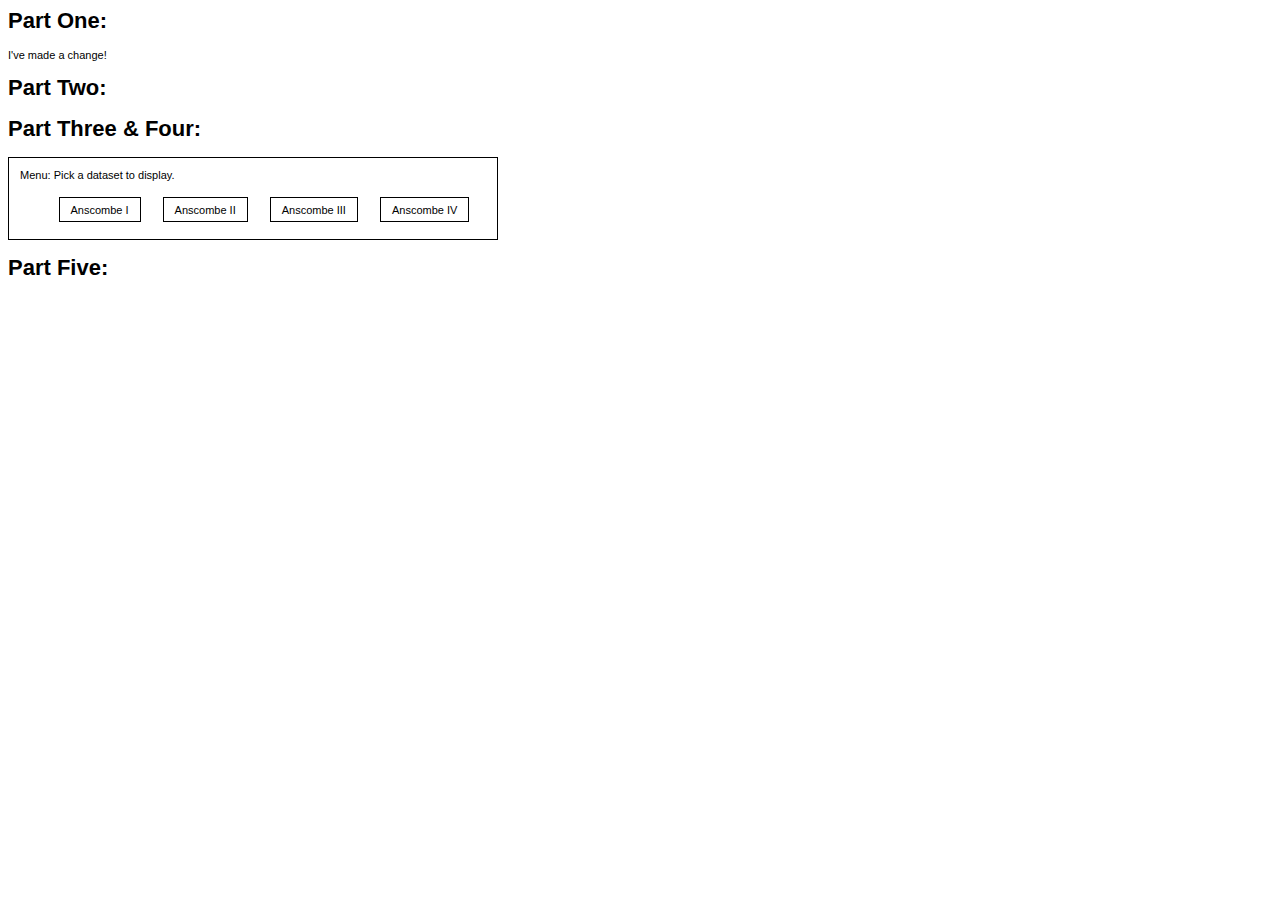
<file: proj-1/index.html>
<html>
<head>
<title>Project 0</title>
<link rel="stylesheet" type="text/css" href="project1.css" />
<script src="https://ajax.googleapis.com/ajax/libs/jquery/3.1.1/jquery.min.js"></script>
<!--Put your D3 import statement between these two lines-->
    <script src="https://d3js.org/d3.v4.min.js"></script>
<!--Put your D3 import statement between these two lines-->
</head>

<body>
    <div id="partOne">
        <h1>Part One: </h1>
        I've made a change!
    </div>

    <div id="partTwo">
        <h1>Part Two: </h1>
        <div id="barchart">
        </div>
    </div>

    <div id="partThree">
        <h1>Part Three &amp; Four: </h1>
        <div class="scatterplotMenu">
            <p>Menu: Pick a dataset to display.</p>
            <ul class="scatterplotMenuList">
              <li id="data1">Anscombe I</li>
              <li id="data2">Anscombe II</li>
              <li id="data3">Anscombe III</li>
              <li id="data4">Anscombe IV</a></li>
            </ul>
            <br /><br /><br />
        </div>
        <div id="scatterplot">
            <p id="scatterLabel"></p>
        </div>
    </div>

    <div id="partFive">
        <h1>Part Five: </h1>
        <div id="scatterplotSet">
        </div>
    </div>

    <div id="tooltip" style="opacity:0; position: absolute; top: 0; right: 0; text-align: center; margin:0; padding:0.5em; background:lightgreen; border:1px; border-style:solid; border-color:black; width:8em">
        <p style="margin:0em;"></p>
    </div>

    <script type="text/javascript">
        // general width values for SVG canvas areas
        var margin = {top: 40, right: 20, bottom: 30, left: 50};
        var width = d3.min([window.innerWidth - 25, 960]);
        var height = 500;

        var data1;
        var data2;
        var data3;
        var data4;
        // Put your part one code here ***********************
        d3.csv("data/anscombe_I.csv", function(error, data) {
            if (error) throw error;
            checkDataset(data);
            data.sort(function(a,b) {
                return +a[data.columns[0]] - +b[data.columns[0]];
            });
            data1 = data;
            makeScatterPlot(data, data.columns[0], data.columns[1]);
            makeLineGraph(data, data.columns[0], data.columns[1]);
            addScatterPlotToSet(data, data.columns[0], 
                                data.columns[1], "Anscombe I");
        })
        d3.csv("data/anscombe_II.csv", function(error, data) {
            if (error) throw error;
            checkDataset(data);
            data.sort(function(a,b) {
                return +a[data.columns[0]] - +b[data.columns[0]];
            });
            data2 = data;
            addScatterPlotToSet(data, data.columns[0], 
                                data.columns[1], "Anscombe II");
        })
        d3.csv("data/anscombe_III.csv", function(error, data) {
            if (error) throw error;
            checkDataset(data);
            data.sort(function(a,b) {
                return +a[data.columns[0]] - +b[data.columns[0]];
            });
            data3 = data;
            addScatterPlotToSet(data, data.columns[0], 
                                data.columns[1], "Anscombe III");
        })
        d3.csv("data/anscombe_IV.csv", function(error, data) {
            if (error) throw error;
            checkDataset(data);
            data.sort(function(a,b) {
                return +a[data.columns[0]] - +b[data.columns[0]];
            });
            data4 = data;
            addScatterPlotToSet(data, data.columns[0], 
                                data.columns[1], "Anscombe IV");
        })

        // Leave this to test your data uploading. All data 
        //   uploading should be above this line
        function checkDataset(dataset) {
            if (dataset.length == 11)
                $("#partOne").append("<p>data loaded correctly</p>");
            else
                $("#partOne").append("<p>data loaded incorrectly. Try using the debugger to help you find the bug!</p>");
        }

        // Put your part two code here ************
        function setPlotSize(data, xVal, yVal, factor) {
            // linear mapping btw data and pixel space***********
            var abs_margin = 5
            //scaled_margin = {top: margin.top/factor,
            //                 right: margin.right/factor,
            //                 bottom: margin.bottom/factor,
            //                 left: margin.left / factor};
            var data_width = (width/factor) - abs_margin - 
                             margin.left - 
                             margin.right;
            var data_height = (height / factor) - abs_margin - 
                             //scaled_margin.top - scaled_margin.bottom;
                              margin.top- 
                              margin.bottom;
            var x = d3.scaleLinear()
            var y = d3.scaleLinear()
            // Scale the dom/range of the data: pull out min/max
            x.domain(d3.extent(data, function(d) {return +d[xVal];}));
            y.domain([0, d3.max(data, function(d) {return +d[yVal];})]);
            x.range([0, data_width]);
            y.range([data_height, 0]);
            scale = {x:x, y:y, 
                     margin:margin,//margin:scaled_margin,
                     width:data_width, 
                     height:data_height,
                     svg_width:(width/factor) - abs_margin,
                     svg_height:(height/factor) - abs_margin};
            return scale
        }

        function makeLineGraph(data, xVal, yVal) {
            // sort by X value:
            data.sort(function(a,b) {return +a[xVal] - +b[xVal];});

            // scale data and get SVG/plot sizes
            scale = setPlotSize(data, xVal, yVal, 1);

            // add svg tag to document
            var svg = d3.select("body #partTwo #barchart").append("svg")
                        .attr("width", scale.svg_width)
                        .attr("height", scale.svg_height)
                        .append("g")
                        .attr("transform", "translate(" + 
                            scale.margin.left + "," + 
                            scale.margin.top + ")");

            // Add the X Axis
            svg.append("g")
              .attr("transform", "translate(0, " + scale.height + ")")
              .call(d3.axisBottom(scale.x));
            // Add the Y Axis
            svg.append("g")
              .call(d3.axisLeft(scale.y));
            // add the text labels
            svg.append("text")
              .attr("class", "label")
              .text(xVal)
              .attr("x", scale.width - 20)
              .attr("y", scale.height - 10);
            svg.append("text")
              .attr("class", "label")
              .text(yVal)
              .attr("y", -10);

            // add the line connecting the points
            var line = d3.line()
              .x(function(d) {return scale.x(+d[xVal]);})
              .y(function(d) {return scale.y(+d[yVal]);})
            svg.append("path")
              .datum(data)
              .attr("d", line)
              .style("fill", "none")
              .style("stroke", "black")
              .style("stroke-width", "2px");
        }

        // Put your part three & four code here **********************
        function handleScatterDotMouseoverEvent(d, i) {
            // change color on mouseover
            d3.select(this).attr("fill", "red");
            // bell 1: tooltip appear
            d3.select("body #tooltip")
              .style("opacity", 0.9)
              .style("left", (d3.event.pageX + 5) + "px")
              .style("top", (d3.event.pageY + 5) + "px");
            d3.select("body #tooltip p")
              .text("X: " + d.x + ", Y:  " + d.y);
        }

        function handleScatterDotMouseoutEvent() {
            // change color back on mouseout
            d3.select(this).attr("fill", "darkblue");
            // bell 1: tooltip disappear
            d3.select("body #tooltip")
              .style("opacity", 0)
              .style("left", "0px")
              .style("top", "0px");
        }

        function handleScatterDotClickEvent(d, i) {
            // update label with clicked point's coords
            d3.select("body #partThree #scatterplot #scatterLabel")
              .text("Current point: (" + d.x + ", " + d.y + ")");
        }

        function makeScatterPlot(data, xVal, yVal) {
            scale = setPlotSize(data, xVal, yVal, 1);

            // add svg tag to document
            var svg = d3.select("body #partThree #scatterplot").append("svg")
                        .attr("width", scale.svg_width)
                        .attr("height", scale.svg_height)
                        .append("g")
                        .attr("transform", "translate(" + 
                            scale.margin.left + "," + 
                            scale.margin.top + ")");

            // Add the scatterplot points
            svg.selectAll("circle") // create set
              .data(data) // bind data
              .enter() // enter data so we can use it
              .append("circle") // append circle for each datapoint
              .attr("r", 7)
              .attr("cx", function(d) {return scale.x(+d[xVal]);})
              .attr("cy", function(d) {return scale.y(d[yVal])})
              .attr("fill", "darkblue")
              .on("mouseover", handleScatterDotMouseoverEvent)
              .on("mouseout", handleScatterDotMouseoutEvent)
              .on("click", handleScatterDotClickEvent);

            // Add the X Axis
            svg.append("g")
              .attr("transform", "translate(0, " + scale.height + ")")
              .call(d3.axisBottom(scale.x));

            // Add the Y Axis
            svg.append("g")
              .call(d3.axisLeft(scale.y));

            // add the text labels
            svg.append("text")
              .attr("class", "label")
              .text(xVal)
              .attr("x", scale.width - 20)
              .attr("y", scale.height - 10);
            svg.append("text")
              .attr("class", "label")
              .text(yVal)
              .attr("y", -10);
        }

        // Put your part five code here ***********************
        function addScatterPlotToSet(data, xVal, yVal, label) {
            // append new scatterplot to set
            scale = setPlotSize(data, xVal, yVal, 2);

            // add svg tag to document
            var svg = d3.select("body #partFive #scatterplotSet").append("svg")
                        .attr("width", scale.svg_width)
                        .attr("height", scale.svg_height)
                        .append("g")
                        .attr("transform", "translate(" + 
                            scale.margin.left + "," + 
                            scale.margin.top + ")");

            // Add the scatterplot points
            svg.selectAll("circle") // create set
              .data(data) // bind data
              .enter() // enter data so we can use it
              .append("circle") // append circle for each datapoint
              .attr("r", 4)
              .attr("cx", function(d) {return scale.x(+d[xVal]);})
              .attr("cy", function(d) {return scale.y(d[yVal])})
              .attr("fill", "darkblue")

            // Add the X Axis
            svg.append("g")
              .attr("transform", "translate(0, " + scale.height + ")")
              .call(d3.axisBottom(scale.x));

            // Add the Y Axis
            svg.append("g")
              .call(d3.axisLeft(scale.y));

            // add the text labels
            svg.append("text")
              .attr("class", "label")
              .text(label)
              .style("font-weight", "bold")
              .attr("x", (scale.width / 2) - (scale.margin.left / 2))
              .attr("y", -10); //scale.margin.top);
            svg.append("text")
              .attr("class", "label")
              .text(xVal)
              .attr("x", scale.width - 20)
              .attr("y", scale.height - 10);
            svg.append("text")
              .attr("class", "label")
              .text(yVal)
              .attr("y", -10);

            bestFit = calcLinearRegression(data, xVal, yVal);
            var bfLine = d3.line()
              .x(function(d) {return scale.x(d[0]);})
              .y(function(d) {return scale.y(d[1]);})
            svg.append("path")
              .datum(bestFit)
              .attr("d", bfLine)
              .style("fill", "none")
              .style("stroke", "red")
              .style("stroke-width", "2px");
        }

        // extra credit
        function calcLinearRegression(data, xVal, yVal) {
            var x_sum = 0;
            var y_sum = 0;
            var x_sq_sum = 0;
            var y_sq_sum = 0;
            var xy_sum = 0;
            for(i = 0; i < data.length; i++) {
                x = +data[i][xVal];
                y = +data[i][yVal];
                x_sum += x;
                y_sum += y;
                x_sq_sum += x * x;
                y_sq_sum += y * y;
                xy_sum += x * y;
            }
            // plug into equation
            den = (data.length * x_sq_sum) - (x_sum * x_sum);
            m = ((data.length * xy_sum) - (x_sum * y_sum)) / den;
            b = ((y_sum * x_sq_sum) - (x_sum * xy_sum)) / den;

            xs = d3.extent(data, function(d) { return +d[xVal]; })
            y0 = m * xs[0] + b
            y1 = m * xs[1] + b

            results = [[xs[0], y0], [xs[1], y1]];
            return results;
        }

        function updateScatterPlot(data, xVal, yVal) {
            scale = setPlotSize(data, xVal, yVal, 1);
            // add svg tag to document
            var svg = d3.select("body #partThree #scatterplot svg")

            // Add the scatterplot points
            svg.selectAll("circle") // create set
              .data(data) // bind data
              .transition()
              .attr("r", 7)
              .attr("cx", function(d) {return scale.x(+d[xVal]);})
              .attr("cy", function(d) {return scale.y(d[yVal])})
              .duration(500)
              .ease(d3.easeCubicInOut);
        }

        function createScatterPlotMenu() {
            // select items by id
            var menu = d3.select("body #partThree .scatterplotMenu");
            menu.select("#data1")
              .on("click", function() { handleMenuClick(data1, 1); });
            menu.select("#data2")
              .on("click", function() { handleMenuClick(data2, 2); });
            menu.select("#data3")
              .on("click", function() { handleMenuClick(data3, 3); });
            menu.select("#data4")
              .on("click", function() { handleMenuClick(data4, 4); });
        }

        function handleMenuClick(data, itemNum) {
            d3.selectAll(".scatterplotMenu li")
              .style("background-color", "white");
            d3.select("#data" + itemNum)
              .style("background-color", "lightgreen");
            console.log(itemNum);
            updateScatterPlot(data, data.columns[0], data.columns[1]);
        }
        createScatterPlotMenu();

    </script>
</body>


</html>
</file>
<file: proj-1/project1.css>
body {
    font-family: sans-serif;
    font-size: 11px;
}

.axis path,
.axis line {
    fill: none;
    stroke: #000;
    shape-rendering: crispEdges;
}

.point {
    fill: #f00; 
    stroke: #000;
}

.label {
    text-anchor: middle;
    font-size: 12px;
    font-weight: bold;
    cursor: pointer;
}

#scatterplotSet {
    width: 1000px;
}

.scatterplotMenu {
    border:1px solid black; 
    padding-left: 1em;
    padding-right: 2em;
    display:inline-block;
}

.scatterplotMenu ul {
    list-style-type: none;
    margin: 0;
    margin-left: 1em;
    padding: 0.5em;
}

.scatterplotMenu ul li {
    float:left;
    display:block;
    border: 1px solid black;
    padding: 1em;
    padding-top:0.5em;
    padding-bottom:0.5em;
    margin-left: 2em;
}

.scatterplotMenu ul li:hover {
    background-color: lightblue !important;
}
</file>
